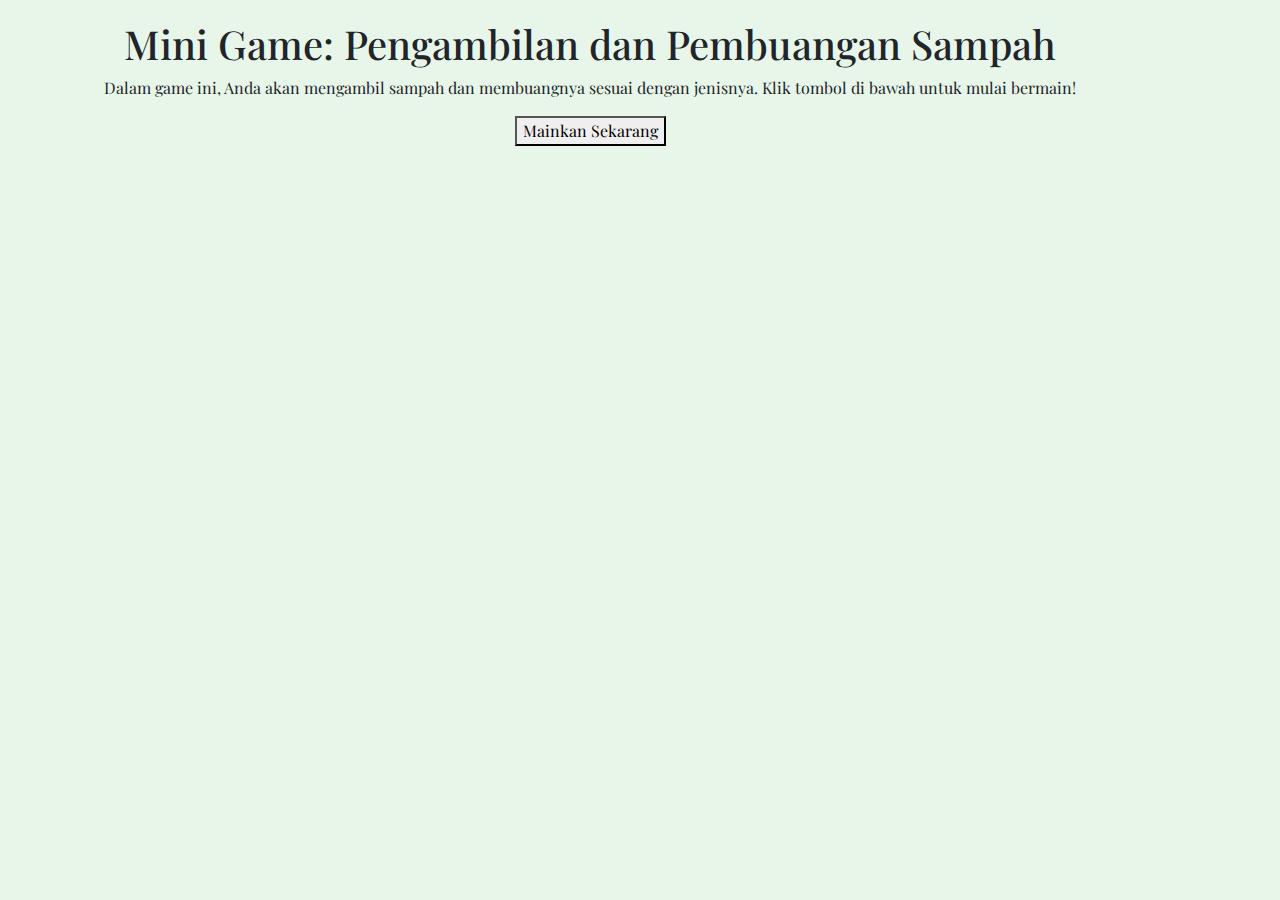
<file: minigame.html>
<!DOCTYPE html>
<html lang="en">
<head>
    <meta charset="UTF-8">
    <meta name="viewport" content="width=device-width, initial-scale=1.0">
    <title>Mini Game: Pengambilan dan Pembuangan Sampah</title>
    <link rel="icon" type="image/x-icon" href="Environment.ico">
    <!-- Bootstrap CSS -->
    <link href="https://cdn.jsdelivr.net/npm/bootstrap@5.3.0/dist/css/bootstrap.min.css" rel="stylesheet">
    <link rel="preconnect" href="https://fonts.googleapis.com">
    <link rel="preconnect" href="https://fonts.gstatic.com" crossorigin>
    <link href="https://fonts.googleapis.com/css2?family=Playfair+Display:ital,wght@0,400..900;1,400..900&display=swap" rel="stylesheet">
     <link rel="stylesheet" href="style.css">
   
    <!-- Custom CSS -->

</head>
    <style>
body {
    background-color: #e8f5e9; /* Warna hijau kebersihan */
    margin: 0;
    padding: 0;
    font-family: "Playfair Display", serif;
  font-weight: 400px;
}
@media (max-width: 768px) {
    body {
        font-size: 16px;
        background-color: #e0e0e0;
        font-family: "Playfair Display", serif;
  font-weight: 400px;
  .container {
  position: relative;
  width: 100%;
}

.image {
  display: block;
  width: 100%;
  height: auto;
}

.overlay {
  position: absolute;
  bottom: 100%;
  left: 0;
  right: 0;
  background-color: #fcfcfd;
  overflow: hidden;
  width: 100%;
  height: 0;
  transition: .5s ease;
}

.container:hover .overlay {
  bottom: 0;
  height: 100%;
}

.text {
  white-space: nowrap; 
  color: gray;
  font-size: 20px;
  position: absolute;
  overflow: hidden;
  top: 50%;
  left: 50%;
  transform: translate(-50%, -50%);
  -ms-transform: translate(-50%, -50%);
}
    }
}

/* Gaya untuk ponsel (max-width: 480px) */
@media (max-width: 480px) {
    body {
        font-size: 14px;
        background-color: #d0d0d0;
        font-family: "Playfair Display", serif;
  font-weight: 400px;
  .container {
  position: relative;
  width: 100%;
}

.image {
  display: block;
  width: 100%;
  height: auto;
}

.overlay {
  position: absolute;
  bottom: 100%;
  left: 0;
  right: 0;
  background-color: #fcfcfd;
  overflow: hidden;
  width: 100%;
  height: 0;
  transition: .5s ease;
}

.container:hover .overlay {
  bottom: 0;
  height: 100%;
}

.text {
  white-space: nowrap; 
  color: gray;
  font-size: 20px;
  position: absolute;
  overflow: hidden;
  top: 50%;
  left: 50%;
  transform: translate(-50%, -50%);
  -ms-transform: translate(-50%, -50%);
}
    }
}
.container {
    text-align: center;
    margin: 20px;
}
.btn-custom {
    background-color: #56ab2f;
    color: white;
    border: none;
    padding: 15px 25px;
    font-size: 18px;
    text-decoration: none;
    border-radius: 5px;
}
.btn-custom:hover {
    background-color: #a8e063;
    text-decoration: none;
}
 <style>
.button {
  display: inline-block;
  padding: 15px 25px;
  font-size: 24px;
  cursor: pointer;
  text-align: center;
  text-decoration: none;
  outline: none;
  color: #fff;
  background-color: #04AA6D;
  border: none;
  border-radius: 15px;
  box-shadow: 0 9px #999;
}

.button:hover {background-color: #3e8e41}

.button:active {
  background-color: #3e8e41;
  box-shadow: 0 5px #666;
  transform: translateY(4px);
}
</style>

    </style>
<body>
    <div class="container">
        <h1>Mini Game: Pengambilan dan Pembuangan Sampah</h1>
        <p>Dalam game ini, Anda akan mengambil sampah dan membuangnya sesuai dengan jenisnya. Klik tombol di bawah untuk mulai bermain!</p>
       
        <a href="https://zidandev.itch.io/game-pilah-sampah-3d"><button class="button">Mainkan Sekarang</button></a>
    </div>

    <!-- Bootstrap JS -->
    <script src="https://cdn.jsdelivr.net/npm/bootstrap@5.3.0/dist/js/bootstrap.bundle.min.js"></script>
</body>
</html>
</file>
<file: style.css>

</file>
